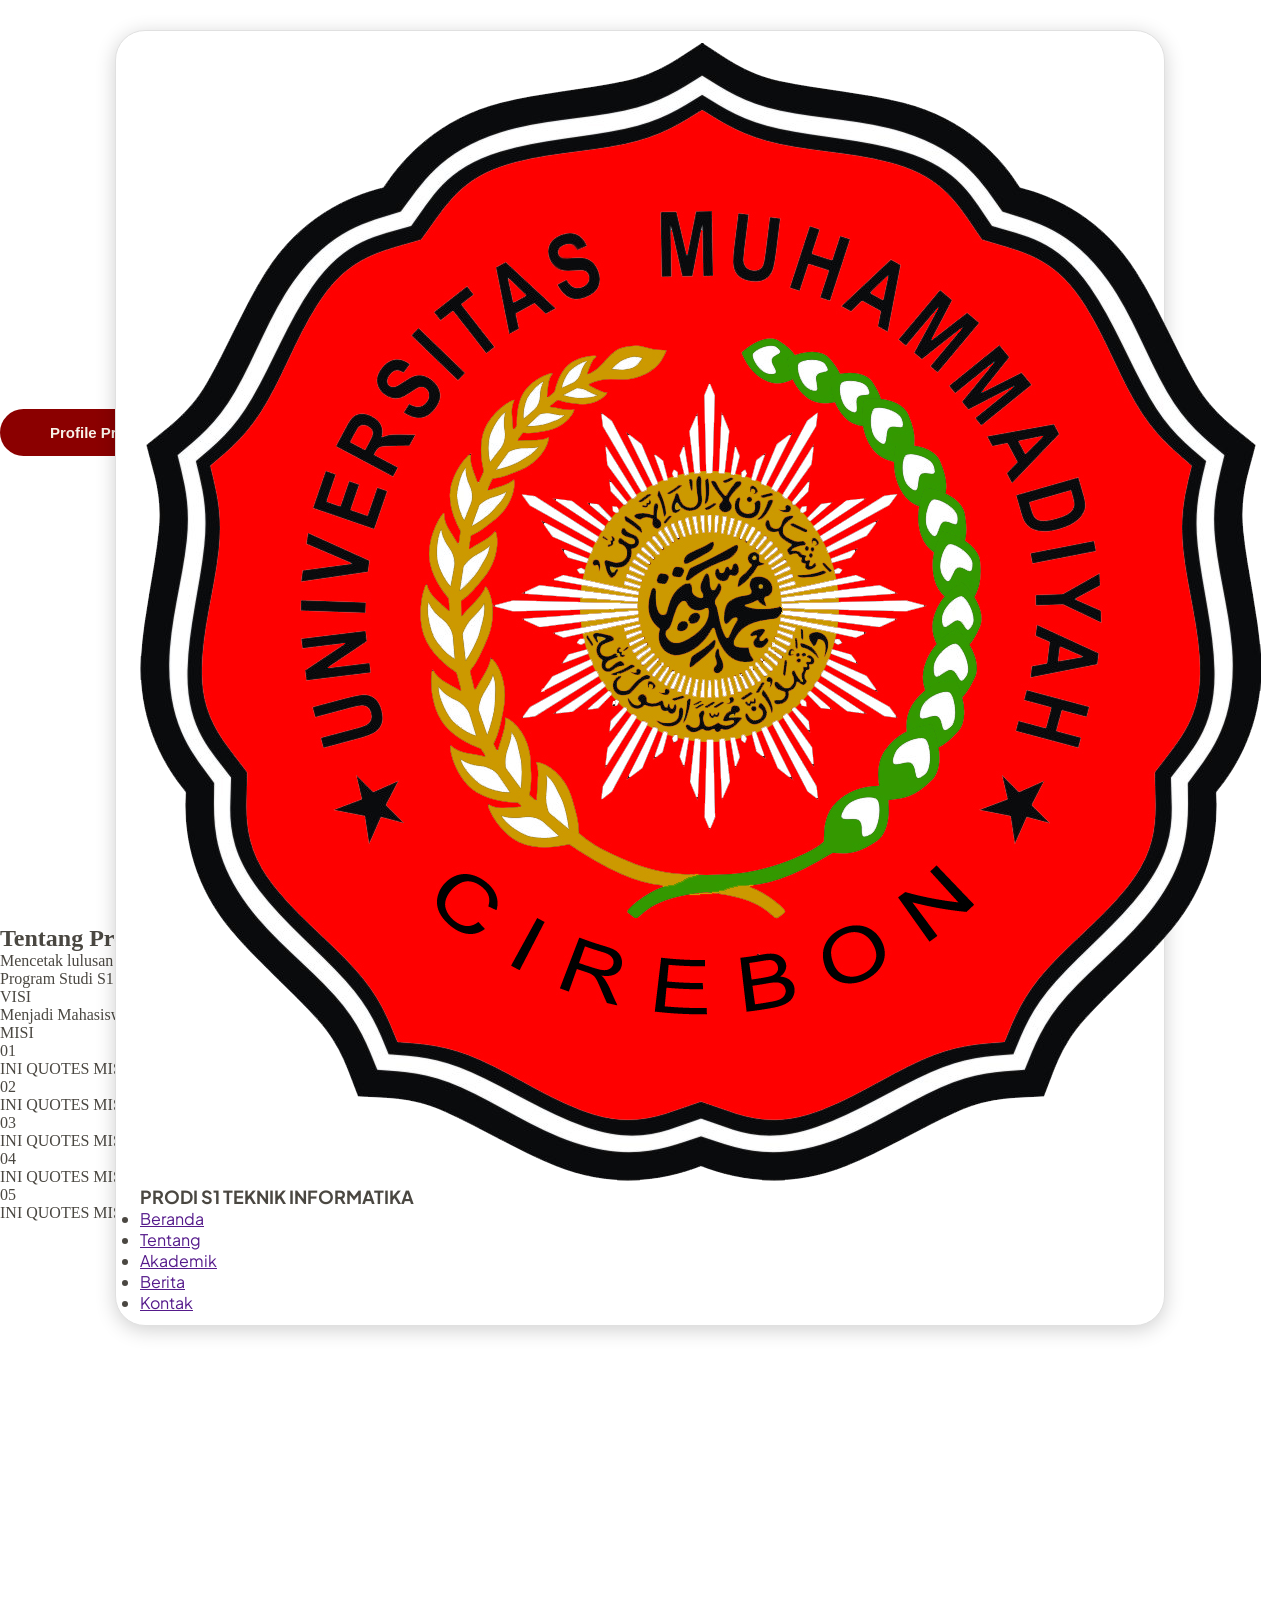
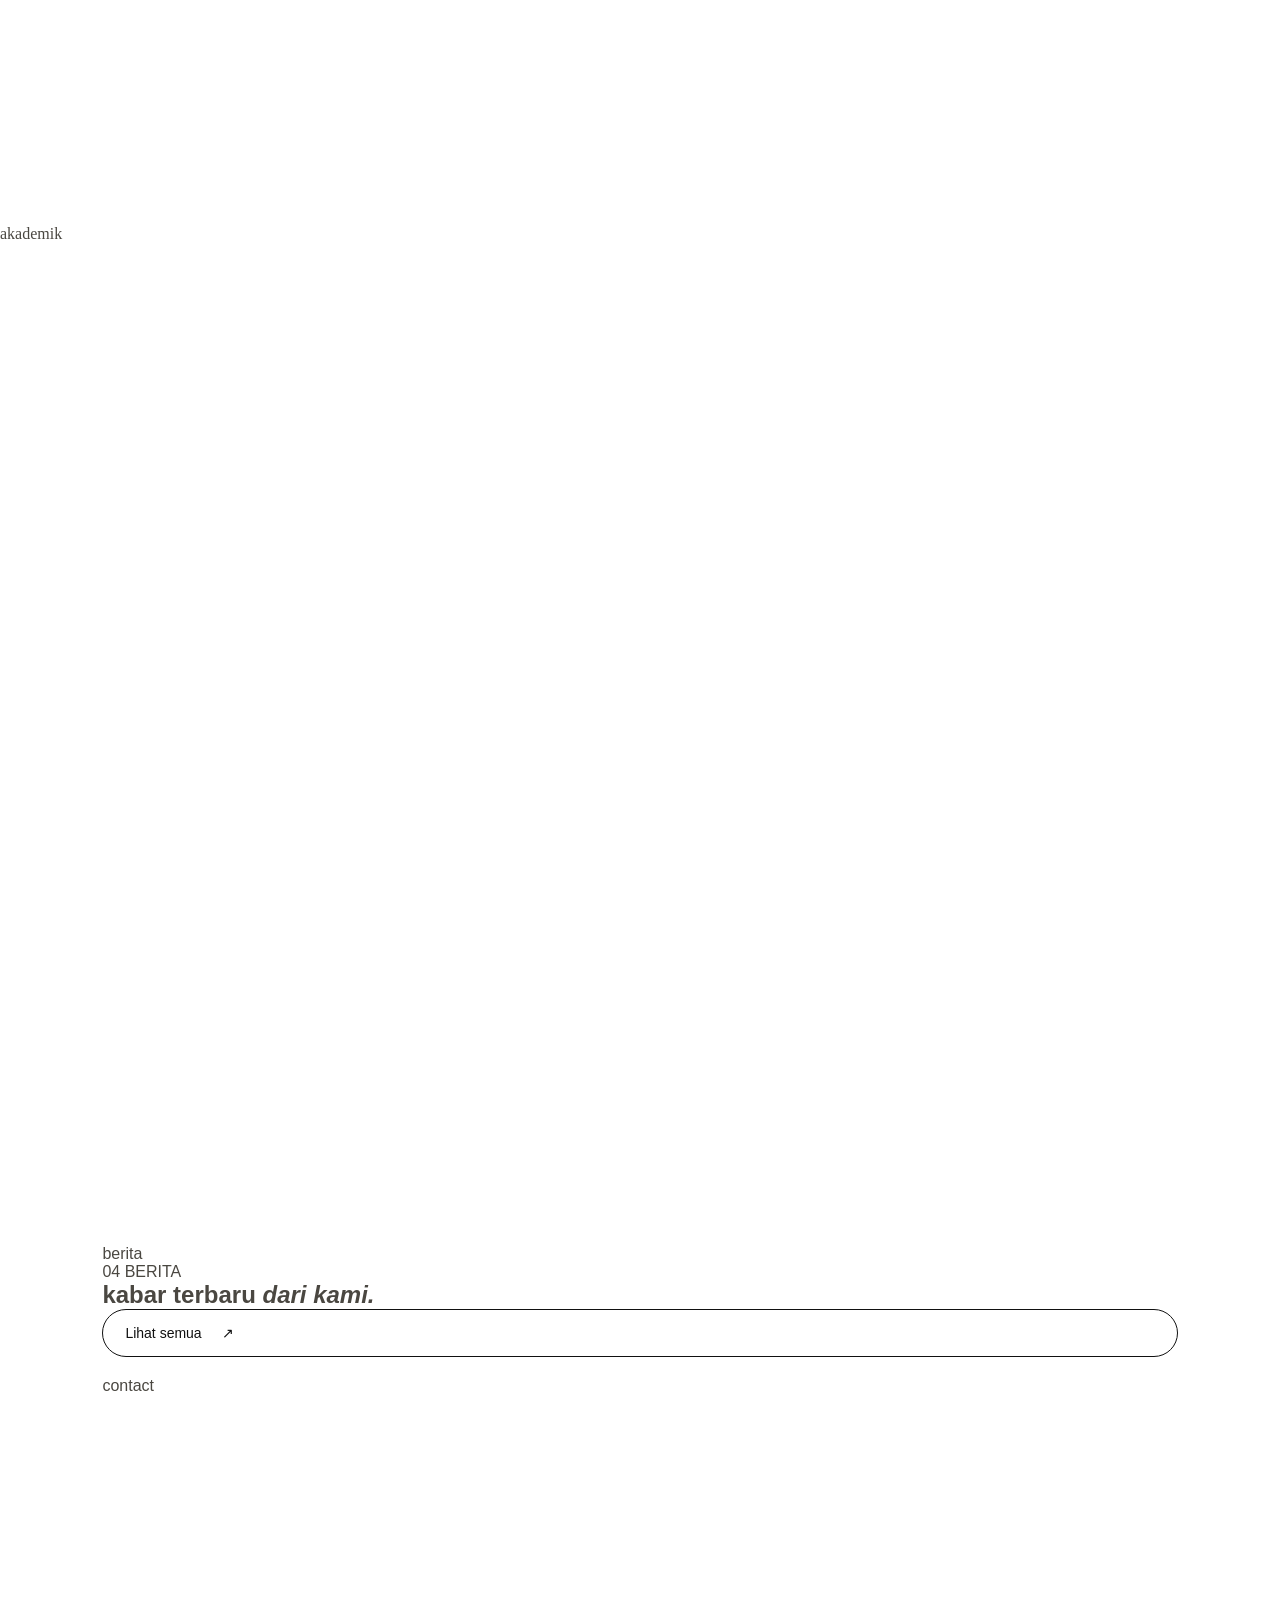
<file: backup/index.html>
<!DOCTYPE html>
<html lang="en">
<head>
    <meta charset="UTF-8">
    <meta name="viewport" content="width=device-width, initial-scale=1.0">
    <title>Document</title>
    <link rel="stylesheet" href="/css/style.css">
</head>
<body>
    <!-- NAVIGASI BAR -->
    <header>
        <section class="navbar">
            <div class="box-navbar">
                <div class="box">
                    <img src="/assets/img/UMC-1.png" class="logo-umc">
                    <H1 class="text-logo">PRODI S1 TEKNIK INFORMATIKA</H1>
                </div>
                <div class="box">
                    <ul>
                        <li><a href="">Beranda</a></li>
                        <li><a href="">Tentang</a></li>
                        <li><a href="">Akademik</a></li>
                        <li><a href="">Berita</a></li>
                        <li><a href="">Kontak</a></li>
                        
                    </ul>
                </div>
            </div>
        </section>
    </header>

    <!-- hero section -->
    <main>
        <!-- home -->
        <section class="conteiner" id="home">
            <div class="text-home">
                <h1 class="text-teknik">TEKNIK INFORMATIKA</h1>
                <p>Membangun generasi inovatif di bidang teknologi<br> 
                informasi yang unggul, berkarakter.</p>
            </div>
             <!--garis 3 -->
             <div>
                <button class="profile-btn">
                    <spaan>Profile Prodi</spaan>
                </button>
             </div>
            <!--Element kotak panjang-->
        </section>

        <!-- about -->
        <section class="conteiner" id="about">
            <!--Head About-->
            <div class="head-about">
            <h2>Tentang Program Studi</h2>
            </div>

            <!--Badan About-->
            <div class="badan-about">
                <div>
                <p class="kata-kata about">Mencetak lulusan paling buruk sedunia dan sangat menggunakan AI</p>
            </div>
            <div>
                <p class="k2about">Program Studi S1 Teknik Informatika Universitas Muhammadiyah Cirebon</p>
            </div>
            </div>

            <div class="visi">
                <div class="background-visi"></div>
                <span class="labelvisi">VISI</span>
                <blockquote class="kata-kata visi">Menjadi Mahasiswa Teranjay gurinjay gunjay ganjay</blackquote>
                 <div class="aturvisi"></div>   
            </div>

            <div class="misi">
                <span class="labelmisi">MISI</span>
                <div>
                    <div class="kotak-misi">
                        <div class="misi-quote">01</div>
                        <p>INI QUOTES MISI YA PINTER GANTENG</p>
                    </div>
                    <div class="kotak-misi">
                        <div class="misi-quote">02</div>
                        <p>INI QUOTES MISI YA PINTER GANTENG</p>
                    </div>
                    <div class="kotak-misi">
                        <div class="misi-quote">03</div>
                        <p>INI QUOTES MISI YA PINTER GANTENG</p>
                    </div>
                    <div class="kotak-misi">
                        <div class="misi-quote">04</div>
                        <p>INI QUOTES MISI YA PINTER GANTENG</p>
                    </div>
                    <div class="kotak-misi">
                        <div class="misi-quote">05</div>
                        <p>INI QUOTES MISI YA PINTER GANTENG</p>
                    </div>
                </div>
            </div>
        </section>
        
        <!-- akademik -->
        <section class="conteiner" id="akademik">
            <p>akademik</p>
            <div class="">
                
            </div>
        </section>

        <!-- berita -->
        <section class="conteiner" id="berita">
            <p>berita</p>
            <div class="section-label">
                <span>04</span>
                <span>BERITA</span>
            </div>

            <div class="kepala berita">
                <h2>
                    kabar terbaru
                    <em>dari kami.</em>
                </h2>

                <a href="#" class="tombol-semua">
                    Lihat semua
                    <span>↗</span>
                </a>
            </div>

            <!--Kumpulan Berita-->
            <div class="daftar-berita">
                <!--Berita 1-->
                <div class=""kotak-berita">
                    <!--gambar-->
                    <div class="gambar">

                        <div></div>
                        
                    
        <div class="maaf"></div>
        <!-- contact -->
        <section class="conteiner" id="contact">
            <p>contact</p>
            <div class="">
            </div>
        </section>
    </main>

    <footer>
    </footer>
    
    
    <script src="/js/script.js"></script>
</body>
</html>
</file>
<file: css/style.css>
@import url('https://fonts.googleapis.com/css2?family=Plus+Jakarta+Sans:wght@600;700&display=swap');
@import url('https://fonts.googleapis.com/css2?family=Poppins:wght@300;400;500;600;700&display=swap');

*{
    margin: 0;
    padding: 0;
    scroll-behavior: smooth;
    box-sizing: border-box;
}

html {
    scroll-behavior: smooth;
}

body{
    background-color: #FFFFFF;
    color: #4A4741;
    overflow-x: hidden;
}

/* Navbar Desktop */

header {
    font-family: 'Plus Jakarta Sans', sans-serif !important;
    position: fixed; 
    top: 30px;
    left: 50%;
    transform: translateX(-50%);
    width: 90%;
    max-width: 1050px;
    z-index: 1000;
    transition: transform 0.3s ease-in-out; 
}

.navbar {
    background-color: #ffffff;
    border-radius: 30px;
    padding: 12px 24px;
    display: flex;
    justify-content: space-between;
    align-items: center;
    box-shadow: 0 4px 20px rgba(0, 0, 0, 0.19);
    border: 1px solid #e0e0e0;
}

.menu-toggle{
    display: none;
    flex-direction: column;
    height: 20px;
    justify-content: space-between;
    position: relative;
}

.menu-toggle input{
    position: absolute;
    width: 48px;
    height: 27px;
    opacity: 0;
    left: -10px;
    top: -3px;
    cursor: pointer;
}

.menu-toggle span {
    display: block;
    width: 28px;
    height: 3px;
    background-color: #111111;
}

header.nav-hidden {
    transform: translate(-50%, -150%); 
}

.icon-logo {
    display: flex;
    align-items: center;
    gap: 10px;
}

.logo-box .umc {
    height: 38px;
    width: 38px;
    object-fit: contain;
    display: block;
}

.logo-text {
    font-size: 13px;
    font-weight: 600;
    color: #222222;
}

.icon-menu ul {
    display: flex;
    list-style: none;
    gap: 8px;
    width: 40%;
    align-items: center;
    justify-content: space-between;
}

.icon-menu .menu {
    position: relative;
    padding: 5px 0;
}

.icon-menu .menu > a {
    text-decoration: none;
    color: #111111;
    font-size: 14px;
    font-weight: 500;
    padding: 8px 18px;
    border-radius: 25px;
    background-color: transparent;
    transition: all 0.25s ease-in-out;
    display: block;
}

.icon-menu .menu > a:hover,
.icon-menu .menu:hover > a {
    background-color: #e0e0e0;
    color: #000000;
}

/* Dropdown Desktop */

.dropdown-menu {
    position: absolute;
    top: 100%;
    left: 50%;
    transform: translateX(-50%);
    background-color: #ffffff; 
    padding: 10px 14px;
    border-radius: 12px;
    box-shadow: 0 8px 24px rgba(0, 0, 0, 0.12);
    border: 1px solid #f0f0f0;
    display: flex;
    flex-direction: column;
    gap: 6px;
    min-width: 140px;
    white-space: nowrap;
    opacity: 0;
    visibility: hidden;
    margin-top: 15px;
    transition: all 0.25s ease;
    z-index: 1001;
}

.menu:hover .dropdown-menu {
    opacity: 1;
    visibility: visible;
    margin-top: 8px; 
}

.dropdown-menu a {
    text-decoration: none;
    color: #222222;
    font-size: 13px;
    font-weight: 500;
    padding: 8px 12px;
    border-radius: 6px;
    text-align: center;
    border-bottom: none;
    transition: background-color 0.2s ease, color 0.2s ease;
}

.dropdown-menu a:hover {
    background-color: #f4f4f4;
    color: #000000;
}

.dropdown {
    position: relative;
}

.dropdown-akademik {
    position: absolute;
    top: calc(100% + 5px);
    left: 0;
    width: 180px;
    background: #ffffff;
    border-radius: 0 0 4px 4px;
    box-shadow: 0 6px 15px rgba(0, 0, 0, 0.12);
    display: none;
    overflow: hidden;
    z-index: 9999;
}

.dropdown:hover .dropdown-akademik {
    display: block;
}

.dropdown-akademik a {
    display: block !important;
    width: 100%;
    padding: 13px 16px !important;
    background: #ffffff !important;
    color: #333333 !important;
    border-radius: 0 !important;
    text-decoration: none;
    font-size: 14px;
    font-weight: 400;
}

.dropdown-akademik a + a {
    border-top: 1px solid #eeeeee;
}

.dropdown-akademik a:hover {
    background: #f2a900 !important;
    color: #ffffff !important;
}

/* Media Tablet & HP */

/* @media screen and (max-width: 768px) {
    .navbar ul {
        width: 60%;
    }

    .dropdown-menu,
    .dropdown-akademik {
        position: static !important;
        transform: none !important;
        opacity: 1 !important;
        visibility: visible !important;
        display: flex !important;
        flex-direction: column !important;
        box-shadow: none !important;
        border: none !important;
        background-color: rgba(0, 0, 0, 0.03) !important;
        border-radius: 12px !important;
        padding: 6px 10px !important;
        margin: 4px 0 8px 0 !important;
        min-width: 100% !important;
        width: 100% !important;
    }

    .dropdown-menu a,
    .dropdown-akademik a {
        font-size: 12px !important;
        color: #555555 !important;
        padding: 6px 12px !important;
        border-radius: 6px !important;
        text-align: center !important;
    }

    .dropdown-menu a:hover,
    .dropdown-akademik a:hover {
        background-color: #dfa122 !important;
        color: #ffffff !important;
    }
} */

@media screen and (max-width: 576px) {
    .menu-toggle {
        display: flex;
    }

    .navbar{
        box-shadow: 0 2px 8px rgba(0, 0, 0, 0.25);
    }

    .navbar ul {
        position: absolute;
        right: 0;
        top: 0;
        height: auto;
        max-height: 85vh;
        overflow-y: auto;
        width: 220px;
        opacity: 1;
        margin-top: 70px;
        padding: 20px 10px;
        justify-content: flex-start;
        flex-direction: column;
        align-items: center;
        background-color: #ffffff;
        z-index: -1;
        border-radius: 20px;
        transform: translateX(120%);
        transition: all 0.3s ease;
        opacity: 0;
        box-shadow: 0 10px 25px rgba(0,0,0,0.15);
    }

    .navbar ul.slide {
        opacity: 1;
        transform: translateX(0);
        animation: slideDown 0.3s ease-out forwards;
    }

    ul{
        background-color: #ffffff;
        border-radius: 30px;
    }

    .icon-menu {
        box-shadow: -4px 0 12px rgba(0, 0, 0, 0.15);
    }

    .icon-menu ul.slide {
        box-shadow: -4px 0 12px rgba(0, 0, 0, 0.15);
    }

    .icon-menu .menu {
        width: 100%;
        text-align: center;
    }

    .dropdown-menu,
    .dropdown-akademik {
        position: static !important;
        transform: none !important;
        opacity: 1 !important;
        visibility: visible !important;
        display: flex !important;
        flex-direction: column !important;
        box-shadow: none !important;
        border: none !important;
        background-color: #f8f8f8 !important;
        border-radius: 12px !important;
        padding: 6px 8px !important;
        margin: 6px 0 !important;
        width: 100% !important;
    }

    .dropdown-menu a,
    .dropdown-akademik a {
        font-size: 12.5px !important;
        color: #4A4741 !important;
        padding: 8px 10px !important;
        font-weight: 500 !important;
        border-radius: 8px !important;
        text-align: center !important;
    }

    .dropdown-menu a:active,
    .dropdown-akademik a:active {
        background-color: #dfa122 !important;
        color: #ffffff !important;
    }
}

@keyframes slideDown {
    0% {
        transform: translateY(-50px); 
        opacity: 0;                  
    }
    100% {
        transform: translateY(0);     
        opacity: 1;                  
    }
}

/* Beranda */

.text-logo {
    font-size: large;
}
 
section.conteiner {
    width: 100%;
    min-height: 100vh;
}
 
#beranda {
    font-family: 'Plus Jakarta Sans', sans-serif !important;
    position: relative;
    overflow: hidden;
    display: flex;
    flex-direction: column;
    align-items: center;
    justify-content: center;
    background-color: #6a000000;
    background-repeat: no-repeat;
    background-size: 100% auto;
    background-position: center center;
    min-height: 100vh;
}
 
.box-hero {
    position: relative;
    width: 100%;
    min-height: 100vh;
    display: flex;
    flex-direction: column;
    align-items: center;
    justify-content: center;
    overflow: hidden;
}
 
.bg-gambar {
    position: absolute;
    top: 0;
    left: 0;
    width: 100%;
    height: 100%;
    object-fit: cover;
    filter: brightness(0.3);
    z-index: 1;
}
 
@keyframes zoomBlurEffect {
    0% {
        transform: scale(1.1);
        filter: brightness(0.3) blur(10px);
    }
    100% {
        transform: scale(1);
        filter: brightness(0.3) blur(0px);
    }
}
 
.konten {
    position: relative;
    z-index: 2;
    color: #ffffff;
    text-align: center;
}
 
.text-home {
    margin-top: 25px;
    color: #ffffff;
    margin-bottom: 20%;
    /* padding: 20px; */
    display: flex;
    flex-direction: column;
    align-items: center;
    text-align: center;
    justify-content: center;
    gap: 13PX;
    z-index: 2;
    opacity: 0;
    animation: fadeInUp 1s ease-out 0.1s forwards;
    /* padding: 0 20px; */
    max-width: 800px;
}
 
.text-membangun {
    font-family: 'Poppins', sans-serif;
    font-weight: 300;
    font-size: 1.2rem;
    margin: 20px 0 0 0;
    line-height: 1.6;
    
}

/* Text animasi */
.text-teknik {
    font-family: 'Poppins', sans-serif;
    font-size: 4.5rem;
    font-weight: 700;
    margin: 0;
    gap: 12px;
    line-height: 1.1;
    display: flex;
    align-items: center;
}

.informatika {
    margin-top: -10px;
    font-size: 4.5rem;
    font-weight: 700;
}

.text-slider {
    display: inline-block;
    height: 1.2em;
    overflow: hidden;
    vertical-align: bottom;
    color: transparent;
    -webkit-text-stroke: 2px #DFA122;
}

.text-slider span {
    display: block;
    height: 1.2em;
    animation: slideWords 9s cubic-bezier(0.77, 0, 0.175, 1) infinite;
}

@keyframes slideWords {
    0%, 25% {
        transform: translateY(0);
    }
    33%, 58% {
        transform: translateY(-1.2em);
    }
    66%, 91% {
        transform: translateY(-2.4em);
    }
    100% {
        transform: translateY(0);
    }
}



@keyframes fadeInUp {
    0% {
        opacity: 0;
        transform: translateY(25px);
    }
    100% {
        opacity: 1;
        transform: translateY(0);
    }
}
 
.profile-btn {
    text-decoration: none;
    background-color: #8B0000;
    color: #F7F1E8;
    font-weight: 700;
    font-size: 15px;
    padding: 15px 50px;
    border: none;
    border-radius: 9999px;
    cursor: pointer;
    display: inline-block;
    text-align: center;
    width: fit-content;
    z-index: 2;
    position: relative;
    transition: background-color 0.3s ease;
}
 
.profile-btn:hover {
    background-color: rgb(192, 42, 0);
    transform: translateY(-2px);
    box-shadow: 0 4px 12px rgba(139, 0, 0, 0.3);
}
 
.profile-btn:active {
    transform: translateY(0);
}
 
.text-btn {
    color: #e0e0e0;
    text-decoration: none;
    transition: color 0.3s ease;
}
 
.profile-btn:hover .text-btn {
    color: #fff;
}
 
@media (max-width: 1024px) {
    #beranda {
        min-height: 100vh;
        padding: 40px 20px;
    }
 
    .text-home {
        margin-bottom: 15%;
        padding: 0 20px;
    }
 
    .text-teknik {
        font-size: 3.5rem;
    }
 
    .text-membangun {
        font-size: 1rem;
    }
 
    .teknikk {
        -webkit-text-stroke: 1.5px #DFA122;
    }
 
    .profile-btn {
        padding: 12px 40px;
        font-size: 14px;
    }
}
 
@media (max-width: 767px) {
    section.conteiner {
        min-height: auto;
    }
 
    #beranda {
        min-height: 100vh;
        padding: 30px 15px;
        justify-content: space-around;
    }
 
    .bg-gambar {
        animation: zoomBlurEffect 1.5s cubic-bezier(0.25, 1, 0.5, 1) forwards;
        filter: brightness(0.4);
    }
 
    .text-home {
        margin-bottom: 10%;
        padding: 0 15px;
        max-width: 100%;
    }
 
    .text-teknik {
        font-size: 2.2rem;
        line-height: 1.2;
        margin: 0;
    }

    .informatika {
        font-size: 2.2rem; 
        margin-top: 0;
    }
 
    .text-membangun {
        font-size: 0.95rem;
        margin: 15px 0 0 0;
        line-height: 1.5;
    }
 
    .teknikk {
        -webkit-text-stroke: 1px #DFA122;
        letter-spacing: -0.5px;
    }
 
    .profile-btn {
        padding: 12px 40px;
        font-size: 13px;
        margin-top: 20px;
    }

    .text-membangun p br {
        display: none;
    }
}

/* Berita */

#berita{
    background-color: #Ffffff;
    padding: 120px 8%;
    font-family: Arial, Helvetica, sans-serif;
}

.kepala-berita{
    display: flex;
    justify-content: space-between;
    align-items: flex-end;
    margin-bottom: 60px;
}

.kepala-berita h2{
    font-family:"Playfair Display", serif;
    font-size: clamp(30px, 6vw, 80px);
    font-weight: 500;
    line-height: .95;
    letter-spacing: -3px;
}

.kepala-berita h2 em{
    display: block;
    font-style: italic;
    color: #f2a900;    
}

.tombol-semua{
    display: flex;
    align-items: center;
    gap: 20px;
    padding: 15px 22px;
    border: 1px solid #111111;
    border-radius: 50px;
    text-decoration: none;
    color: #111111;
    font-size: 14px;
    transition: .3s;
}

.tombol-semua:hover{
    background-color: #111111;
    color: #ffffff;
}

.daftar-berita {
    display: flex;
    gap: 28px;
    overflow-x: auto;
    overflow-y: hidden;
    padding-top: 20px;
    padding-bottom: 25px;
}

.kotak-berita {
    flex: 0 0 380px;
    height: 520px;
    position: relative;
    background: #ffffff;
    border: none;
    border-radius: 14px;
    overflow: hidden;
    font-family: Arial, Helvetica, sans-serif;
    box-shadow: 0 4px 15px rgba(0, 0, 0, 0.12);
    transition: all .5s ease;
}

.kotak-berita.diperbesar{
    flex: 0 0 820px;
}

.daftar-berita::-webkit-scrollbar {
    display: none;
}

.kontrol-berita {
    display: flex;
    justify-content: flex-end;
    gap: 12px;
    margin-top: 20px;
    padding-right: 30px;
}

.kontrol-berita button {
    border: none;
    border-radius: 50%;
    width: 48px;
    height: 48px;
    font-size: 22px;
    cursor: pointer;
    transition: .3s;
}

.kontrol-berita button:hover {
    transform: scale(1.08);
}

#nextBerita:hover{
    background: #f2a900;
    color: white;
}

.kotak-berita:hover{
    transform: translateY(-8px);
}

.kotak-berita {
    flex: 0 0 300px;
}

.gambar-berita{
    width: 100%;
    height: 330px;
    background-size: cover;
    background-position: center;
    position: relative;
    transition: .5s ease;
}

.kotak-berita.diperbesar .gambar-berita {
    height: 100%;
}

.isi-berita {
    padding: 28px;
    transition: .4s ease;
}

.kotak-berita.diperbesar .isi-berita {
    position: absolute;
    left: 0;
    bottom: 0;
    width: 100%;
    box-sizing: border-box;
    background: rgba(17, 17, 17, .75);
    color: white;
}

.kotak-berita.diperbesar .tanggal-berita{
    color:#Ffffff;
}

.deskripsi-berita{
    display: none;
    font-size: 15px;
    line-height: 1.7;
    margin-top: 15px;
}

.kotak-berita.diperbesar .deskripsi-berita{
    display: block;
}

.tombol-buka{
    position: absolute;
    top: 24px;
    right: 24px;
    width: 52px;
    border: none;
    border-radius: 50%;
    background:#ffffff;
    font-size: 28px;
    cursor: pointer;
    z-index: 5;
}

.tombol-tutup{
    display: none;
}

.kotak-berita.diperbesar .tombol-buka{
    display: none;
}

.kotak-berita.diperbesar .tombol-tutup{
    display: block;
    position: absolute;
    top: 24px;
    right: 24px;
    width: 52px;
    border: none;
    border-radius: 50%;
    background:#ffffff;
    font-size: 28px;
    cursor: pointer;
    z-index: 5;
}

.kategori-berita{
    position: absolute;
    top: 25px;
    left: 25px;
    padding: 13px 22px;
    border-radius: 40px;
    background-color: rgba(60, 55, 50, .8);
    color: #ffffff;
    font-size: 13px;
}

.isi-berita{
    padding: 28px;
    display: block;
    color:#111111;
}

.tanggal-berita{
    display: flex;
    align-items: center;
    gap: 12px;
    padding-bottom: 18px;
    border-bottom: 1px solid #111111;
}

.tanggal-berita p{
    font-size: 12px;
    color: #111111;
}

.isi-berita h3{
    font-family: Arial, Helvetica, sans-serif;
    font-size: 20px;
    font-weight: 500;
    line-height: 1.1;
    margin-top: 25px;
    margin-bottom: 15px;
}

.isi-berita > p{
    font-size: 14px;
    line-height: 1.85;
    color: #111111;
}

.detail-berita{
    display: none;
    padding: 120px 8%;
    background-color: #Ffffff;
    min-height: 100vh;
}

.tombol-kembali{
    display: inline-flex;
    align-items: center;
    gap: 10px;
    padding: 15px 22px;
    border: 1px solid #111111;
    border-radius: 50px;
    text-decoration: none;
    color: #111111;
    font-size: 14px;
    transition: .3s;
    border: none;
    background: none;
    font-size: 16px;
    cursor: pointer;
    margin-bottom: 40px;
}

.detail-kategori{
    display: inline-block;
    padding: 10px 20px;
    border-radius: 30px;
    background-color: rgba(60, 55, 50, .8);
    color: #ffffff;
}

.detail-berita h1{
    font-size: 60px;
    margin-bottom: 25px 0 10px;
}

#detailtanggal{
    color:#111111;
    margin-bottom: 30px;
}

.detail-berita img{
    width: 100%;
    max-height: 600px;
    object-fit: cover;
    border-radius: 14px;
}

#detaildeskripsi{
    font-size: 18px;
    line-height: 1.7;
    margin-top: 30px;
}

.detail-berita {
    display: none;
    min-height: 100vh;
    padding: 120px 8%;
    background-color: #ffffff;
}

.detail-gambar {
    width: 100%;
    max-height: 600px;
    object-fit: cover;
    border-radius: 14px;
}

#berita {
    height: auto !important;
    min-height: 0 !important;
}

#detailBerita {
    display: none;
    margin: 0 !important;
    padding: 40px 8% !important;
    min-height: 100vh;
    background-color: #ffffff;
}

#detailBerita img {
    display: block;
    width: 600px;
    max-width: 100%;
    height: auto;
    margin: 20px 0 !important;
    border-radius: 14px;
}

.kotak-berita:hover .panah-berita {
    transform: translate(5px, -5px);
}

@media (max-width: 600px) {

    #berita {
        padding: 80px 6%;
    }

    .kepala-berita {
        display: block;
        margin-bottom: 35px;
    }

    .kepala-berita h2 {
        font-size: 45px;
        letter-spacing: -2px;
    }

    .daftar-berita {
        gap: 15px;
        padding-top: 10px;
    }

    .kotak-berita {
        flex: 0 0 240px !important;
        height: 430px;
    }

    .gambar-berita {
        height: 240px;
    }

    .isi-berita {
        padding: 18px;
    }

    .tanggal-berita {
        padding-bottom: 12px;
    }

    .tanggal-berita p {
        font-size: 11px;
    }

    .isi-berita h3 {
        font-size: 22px;
        margin-top: 18px;
    }

}

.kotak-berita{
    position: relative;
}

.gambar-berita{
    position: relative;
    width: 100%;
    height: 330px;
}

.kategori-berita{
    position: absolute;
    top: 25px;
    left: 25px;
}

/* About */


.khusus-about {
    width: 100%;
    background-color: #FFFFFF;
    padding-top: 50px;
    padding-bottom: 90px;
    font-family: 'Plus Jakarta Sans', system-ui, -apple-system, sans-serif;
}

.khusus-about .banner-about {
    position: relative;
    width: 100%;
    height: 380px;
    overflow: hidden;
    margin-bottom: 70px;
}

.khusus-about .banner-img {
    width: 100%;
    height: 100%;
    object-fit: cover;
    object-position: center;
    display: block;
}

.khusus-about .banner-overlay {
    position: absolute;
    inset: 0;
    background: linear-gradient(
        to top,
        rgba(30, 28, 25, 0.78) 0%,
        rgba(30, 28, 25, 0.35) 55%,
        rgba(30, 28, 25, 0.15) 100%
    );
}

.khusus-about .banner-teks {
    position: absolute;
    left: 0;
    bottom: 0;
    padding: 0 6% 40px;
    max-width: 1000px;
}

.khusus-about .breadcrumb-about {
    display: block;
    font-size: 13px;
    font-weight: 500;
    color: #EFE3C5;
    margin-bottom: 12px;
    letter-spacing: 0.5px;
}

.khusus-about .banner-teks h2 {
    font-family: 'Plus Jakarta Sans', sans-serif !important;
    font-size: clamp(28px, 3.8vw, 44px);
    font-weight: 700;
    color: #ffffff;
    line-height: 1.25;
}

.khusus-about .about-isi {
    display: grid;
    grid-template-columns: 1.1fr 0.9fr;
    gap: 50px;
    align-items: center;
    max-width: 1150px;
    margin: 0 auto;
    padding: 0 5%;
}

.khusus-about .about-teks {
    display: flex;
    flex-direction: column;
    gap: 18px;
}

.khusus-about .about-tag {
    display: flex;
    align-items: center;
    gap: 12px;
}

.khusus-about .nomor-section {
    font-size: 14px;
    font-weight: 700;
    color: #dfa122;
}

.khusus-about .badge-about {
    font-size: 11px;
    font-weight: 700;
    letter-spacing: 1.5px;
    color: #4A4741;
    background-color: rgba(223, 161, 34, 0.15);
    padding: 5px 14px;
    border-radius: 20px;
    text-transform: uppercase;
}

.khusus-about .about-lead {
    font-family: 'Plus Jakarta Sans', sans-serif !important;
    font-size: clamp(22px, 2vw, 26px);
    line-height: 1.4;
    color: #2D2B27;
    font-weight: 700;
}

.khusus-about .about-detail {
    font-size: 15px;
    line-height: 1.8;
    color: #5A5750;
}

.khusus-about .about-highlights {
    display: flex;
    flex-direction: column;
    gap: 10px;
    margin-top: 8px;
    padding-top: 16px;
    border-top: 1px solid rgba(74, 71, 65, 0.12);
}

.khusus-about .highlight-item {
    display: flex;
    align-items: center;
    gap: 10px;
    font-size: 14.5px;
    font-weight: 600;
    color: #4A4741;
}

.khusus-about .highlight-item i {
    color: #dfa122;
    font-size: 16px;
}

.khusus-about .about-foto-wrapper {
    position: relative;
}

.khusus-about .about-foto {
    overflow: hidden;
    border-radius: 12px;
    box-shadow: 0 16px 32px rgba(0, 0, 0, 0.08);
}

.khusus-about .about-foto img {
    width: 100%;
    height: 350px;
    object-fit: cover;
    object-position: top center;
    display: block;
    transition: transform 0.6s ease;
}

.khusus-about .about-experience-badge {
    position: absolute;
    bottom: -20px;
    left: -20px;
    background-color: #ffffff;
    border: 1px solid rgba(74, 71, 65, 0.1);
    padding: 12px 20px;
    border-radius: 10px;
    box-shadow: 0 10px 25px rgba(0, 0, 0, 0.08);
    display: flex;
    flex-direction: column;
    align-items: center;
}

.khusus-about .exp-num {
    font-family: 'Plus Jakarta Sans', sans-serif !important;
    font-size: 20px;
    font-weight: 700;
    color: #dfa122;
}

.khusus-about .exp-text {
    font-size: 11px;
    font-weight: 600;
    color: #4A4741;
    text-transform: uppercase;
    letter-spacing: 0.5px;
}

.khusus-about .about-stats {
    display: grid;
    grid-template-columns: repeat(4, 1fr);
    gap: 16px;
    max-width: 1150px;
    margin: 50px auto 0;
    padding: 0 5%;
}

.khusus-about .stat-card {
    position: relative;
    z-index: 2;
    background-color: #ffffff; 
    border: 1px solid rgba(74, 71, 65, 0.1);
    border-top: 3px solid #dfa122;
    padding: 18px 16px;
    border-radius: 12px;
    display: flex;
    align-items: center;
    gap: 14px;
    min-height: 88px;
    box-shadow: 0 6px 20px rgba(0, 0, 0, 0.03);
    transition: transform 0.3s ease, box-shadow 0.3s ease;
}

.khusus-about .stat-card:hover {
    transform: translateY(-4px);
    box-shadow: 0 12px 25px rgba(223, 161, 34, 0.12);
}

.khusus-about .stat-icon {
    width: 44px;
    height: 44px;
    border-radius: 10px;
    background-color: rgba(223, 161, 34, 0.12);
    color: #dfa122;
    display: flex;
    align-items: center;
    justify-content: center;
    font-size: 18px;
    flex-shrink: 0;
}

.khusus-about .stat-info {
    display: flex;
    flex-direction: column;
    justify-content: center;
}

.khusus-about .stat-angka {
    font-family: 'Plus Jakarta Sans', sans-serif !important;
    font-style: normal;
    font-size: 20px;
    font-weight: 700;
    color: #2D2B27;
    line-height: 1.2;
    white-space: nowrap;
}

.khusus-about .stat-label {
    font-family: 'Plus Jakarta Sans', sans-serif !important;
    font-size: 10.5px;
    font-weight: 600;
    color: #757168;
    text-transform: uppercase;
    letter-spacing: 0.5px;
    margin-top: 2px;
    white-space: nowrap;
}

.khusus-about .garis-about {
    border: none;
    border-top: 1px solid rgba(74, 71, 65, 0.15);
    margin: 70px auto;
    max-width: 1150px;
    transform-origin: left center;
}

.khusus-about .visi-misi-grid {
    display: grid;
    grid-template-columns: 0.85fr 1.15fr;
    gap: 60px;
    max-width: 1150px;
    margin: 0 auto;
    padding: 0 5%;
}

.khusus-about .kolom-visi h3,
.khusus-about .kolom-misi h3 {
    font-family: 'Plus Jakarta Sans', sans-serif !important;
    font-size: 28px;
    font-weight: 700;
    color: #2D2B27;
    margin-bottom: 20px;
}

.khusus-about .teks-visi {
    font-family: 'Plus Jakarta Sans', sans-serif !important;
    font-size: 19px;
    line-height: 1.6;
    color: #4A4741;
    border-left: 3px solid #dfa122;
    padding-left: 20px;
    font-weight: 600;
}

.khusus-about .list-misi {
    list-style: none;
    counter-reset: misi-counter;
}

.khusus-about .list-misi li {
    counter-increment: misi-counter;
    position: relative;
    padding: 16px 0 16px 45px;
    border-top: 1px solid rgba(74, 71, 65, 0.12);
    font-family: 'Plus Jakarta Sans', sans-serif !important;
    font-size: 15px;
    line-height: 1.7;
    color: #4A4741;
    transition: padding-left 0.35s ease;
    cursor: default;
}

.khusus-about .list-misi li:last-child {
    border-bottom: 1px solid rgba(74, 71, 65, 0.12);
}

.khusus-about .list-misi li::before {
    content: counter(misi-counter, decimal-leading-zero);
    position: absolute;
    left: 0;
    top: 16px;
    font-family: 'Plus Jakarta Sans', sans-serif !important;
    font-size: 16px;
    font-weight: 700;
    color: #dfa122;
}

.khusus-about .list-misi li:hover {
    padding-left: 55px;
}

.khusus-about .list-misi li:hover::before {
    color: #2D2B27;
}

.khusus-about .struktur-prodi {
    padding: 0 5%;
    max-width: 1150px;
    margin: 0 auto;
}

.khusus-about .struktur-head {
    text-align: center;
    margin-bottom: 60px;
}

.khusus-about .struktur-head h3 {
    font-family: 'Plus Jakarta Sans', sans-serif !important;
    font-size: 30px;
    font-weight: 700;
    color: #2D2B27;
    margin-top: 8px;
}

.khusus-about .daftar-struktur {
    display: flex;
    flex-direction: column;
    gap: 80px;
}

.khusus-about .item-struktur {
    display: grid;
    grid-template-columns: 0.75fr 1.25fr;
    gap: 50px;
    align-items: center;
}

.khusus-about .item-struktur:nth-child(even) {
    grid-template-columns: 1.25fr 0.75fr;
}

.khusus-about .item-struktur:nth-child(even) .foto-struktur {
    order: 2;
}

.khusus-about .item-struktur:nth-child(even) .teks-struktur {
    order: 1;
    text-align: right;
}

.khusus-about .item-struktur:nth-child(even) .teks-struktur .peran-struktur,
.khusus-about .item-struktur:nth-child(even) .teks-struktur .nama-struktur {
    text-align: right;
}

.khusus-about .foto-struktur {
    overflow: hidden;
    border-radius: 12px;
    box-shadow: 0 12px 28px rgba(0, 0, 0, 0.08);
}

.khusus-about .foto-struktur img {
    width: 100%;
    height: 380px;
    object-fit: cover;
    object-position: top center;
    display: block;
    transition: transform 0.6s ease;
}

.khusus-about .foto-struktur:hover img {
    transform: scale(1.05);
}

.khusus-about .teks-struktur {
    display: flex;
    flex-direction: column;
    gap: 8px;
}

.khusus-about .peran-struktur {
    font-size: 12.5px;
    font-weight: 700;
    letter-spacing: 1.5px;
    text-transform: uppercase;
    color: #dfa122;
}

.khusus-about .nama-struktur {
    font-family: 'Plus Jakarta Sans', sans-serif !important;
    font-size: clamp(22px, 2vw, 28px);
    font-weight: 700;
    color: #2D2B27;
    margin-bottom: 4px;
}

.khusus-about .deskripsi-struktur {
    font-size: 15px;
    line-height: 1.8;
    color: #5A5750;
    max-width: 480px;
}

.khusus-about .item-struktur:nth-child(even) .deskripsi-struktur {
    margin-left: auto;
}

@media (max-width: 900px) {
    .khusus-about {
        padding-top: 50px;
        padding-bottom: 60px;
    }

    .khusus-about .banner-about {
        height: 320px;
        margin-bottom: 50px;
    }

    .khusus-about .about-isi {
        grid-template-columns: 1fr;
        gap: 40px;
    }

    .khusus-about .about-experience-badge {
        left: 15px;
        bottom: -15px;
    }

    .khusus-about .about-stats {
        grid-template-columns: repeat(2, 1fr);
        gap: 14px;
        margin-top: 40px;
    }

    .khusus-about .visi-misi-grid {
        grid-template-columns: 1fr;
        gap: 40px;
    }

    .khusus-about .struktur-prodi {
        padding-top: 0;
    }

    .khusus-about .daftar-struktur {
        gap: 50px;
    }

    .khusus-about .item-struktur,
    .khusus-about .item-struktur:nth-child(even) {
        grid-template-columns: 1fr;
        gap: 20px;
    }

    .khusus-about .item-struktur:nth-child(even) .foto-struktur,
    .khusus-about .item-struktur:nth-child(even) .teks-struktur {
        order: unset;
        text-align: left;
    }

    .khusus-about .item-struktur:nth-child(even) .teks-struktur .peran-struktur,
    .khusus-about .item-struktur:nth-child(even) .teks-struktur .nama-struktur {
        text-align: left;
    }

    .khusus-about .item-struktur:nth-child(even) .deskripsi-struktur {
        margin-left: 0;
    }

    .khusus-about .foto-struktur,
    .khusus-about .about-foto {
        max-width: 420px;
        width: 100%;
        margin: 0 auto;
    }

    .khusus-about .foto-struktur img,
    .khusus-about .about-foto img {
        height: 420px !important;
        object-fit: cover !important;
        object-position: top center !important;
    }
}

@media (max-width: 500px) {
    .khusus-about .banner-about {
        height: 280px;
    }

    .khusus-about .banner-teks {
        padding: 0 5% 25px;
    }

    .khusus-about .about-stats {
        grid-template-columns: 1fr;
    }

    .khusus-about .stat-card {
        min-height: auto;
        padding: 16px 14px;
    }

    .khusus-about .foto-struktur,
    .khusus-about .about-foto {
        max-width: 100%;
    }

    .khusus-about .about-foto img,
    .khusus-about .foto-struktur img {
        height: 320px !important;
        object-fit: cover !important;
        object-position: top center !important;
    }
}

/* Footer */

footer{
    font-family: 'Plus Jakarta Sans', sans-serif !important;
    background-color: #8B0000;
    min-height: 20vh;
    color: #ffffff;
}

.box-1{
    padding-top: 10px;
    display: flex;
    align-items: center;
    justify-content: center;
    gap: 80px;
}

.sosmed a {
    text-decoration: none;
    padding-top: 20px;
    font-size: 2rem;
    color: #ffffff;
}

.garis{
    margin: 45px;
    background-color: #ffffff;
    border: none;
    width: 2px;
    height: 220px;
}

.conteiner-footer{
    display: flex;
    justify-content: center;
    align-items: center;
    margin-left: 0;
}

.umc-footer{
    width: 90px;
    height: auto;
    margin-right:10px ;
}

.logo-footer{
    display: flex;
    justify-content: center;
    align-items: center;
}

.copy{
    display: flex;
    align-items: center;
    justify-content: center;
    margin-top: 30px;
    padding-bottom:20px ;
}

.univ{
    font-size: 1.3rem;
    font-weight: 600;
}

.box-2{
    margin-left: 0;
}

#garis-2{
    margin-left: 50px;
}

.text-lokasi{
    font-size: 1.3rem;
    text-align: start;
}

.text-gedung{
    font-size: 1.3rem;
    display: flex;
    flex-direction: column;
}

.tengah{
    display: grid;
}

.kontak{
    min-height: 100vh;
}

@media screen and (max-width: 768px) {
    footer {
        padding: 40px 0 15px;
    }

    .box-1 {
        gap: 24px;
        flex-wrap: wrap;
        padding: 0 20px 30px;
    }

    .sosmed a {
        font-size: 1.6rem;
    }

    .conteiner-footer {
        flex-direction: column;
        align-items: center;
        text-align: center;
        gap: 40px;
        padding: 0 20px;
    }

    .logo-footer {
        display: flex;
        align-items: center;
        justify-content: center;
        gap: 15px;
    }

    .logo-footer > br {
        display: none;
    }

    .univ {
        font-size: 1.3rem;
        font-weight: 600;
        text-align: left;
    }
    
    .umc-footer {
        margin-right: 0;
    }

    .garis, 
    #garis-2 {
        display: none;
    }

    .tengah {
        text-align: center;
        width: 100%;
        font-size: 0.95rem;
        line-height: 1.7;
    }

    .text-gedung {
        font-size: 1.1rem;
        font-weight: 600;
        margin-bottom: 12px;
    }

    .text-lokasi {
        text-align: center;
        width: 100%;
        max-width: 100%;
        font-size: 1.1rem;
    }

    .text-lokasi iframe {
        width: 100%;
        height: 180px;
        border-radius: 12px;
        margin-top: 14px;
    }

    .copy {
        font-size: 0.8rem;
        text-align: center;
        padding: 20px 20px 10px;
        margin-top: 40px;
        border-top: 1px solid rgba(255, 255, 255, 0.15);
    }
}

@media screen and (min-width: 769px) and (max-width: 1024px) {
    footer {
        padding: 40px 0 15px;
    }

    .box-1 {
        gap: 60px;
        padding-bottom: 40px;
    }

    .conteiner-footer {
        padding: 0 30px;
        width: 100%;
        flex-wrap: wrap;
        justify-content: center;
        align-items: flex-start;
    }

    .logo-footer {
        width: 100%;
        display: flex;
        justify-content: center;
        align-items: center;
        gap: 15px;
        margin-bottom: 40px;
    }

    .univ {
        font-size: 1.2rem;
        line-height: 1.5;
        text-align: left;
    }

    .garis {
        display: none;
    }

    #garis-2 {
        display: block;
        margin: 0 40px;
        height: 160px;
    }

    .tengah {
        font-size: 0.95rem;
        width: 38%;
        line-height: 1.6;
        text-align: left;
    }

    .text-gedung {
        font-size: 1.1rem;
        margin-bottom: 12px;
    }

    .text-lokasi {
        font-size: 1.1rem;
        width: 38%;
        text-align: left;
    }

    .tengah span br {
        display: none;
    }

    .text-lokasi iframe {
        width: 100%;
        height: 150px;
        border-radius: 8px;
        margin-top: 12px;
    }

    .copy {
        font-size: 0.9rem;
        margin-top: 40px;
        padding-top: 15px;
    }
}

/* Fasilitas */

.hero-fasilitas {
    position: relative;
    height: 380px;
    background-image:
        linear-gradient(rgba(0, 0, 0, 0.4), rgba(0, 0, 0, 0.4)),
        url("../assets/img/kelas.jpg");
    background-size: cover;
    background-position: center;
    overflow: hidden;
    display: flex;
    align-items: center;
    justify-content: center;
}

.hero-fasilitas::before {
    content: "";
    position: absolute;
    width: 600px;
    height: 600px;
    border: 1px solid rgba(255,255,255,0.12);
    border-radius: 50%;
    right: -180px;
    bottom: -350px;
}

.hero-fasilitas::after {
    content: "";
    position: absolute;
    width: 500px;
    height: 500px;
    border: 1px solid rgba(255,255,255,0.10);
    border-radius: 50%;
    left: -250px;
    top: -300px;
}

.hero-fasilitas-content {
    position: relative;
    z-index: 2;
    text-align: center;
    color: white;
}

.hero-fasilitas-content h1 {
    font-family: "Playfair Display", serif;
    font-size: clamp(45px, 6vw, 70px);
    font-weight: 500;
    margin-bottom: 20px;
}

.breadcrumb {
    display: flex;
    justify-content: center;
    align-items: center;
    gap: 10px;
    font-family: Arial, Helvetica, sans-serif;
    font-size: 15px;
}

.breadcrumb i {
    font-size: 10px;
    opacity: 0.8;
}

.isi-fasilitas {
    background-color: #F7F1E8;
    padding: 100px 7%;
}

.intro-fasilitas {
    max-width: 1100px;
    margin: 0 auto 60px;
}

.intro-fasilitas h2 {
    font-family: "Playfair Display", serif;
    font-size: 42px;
    font-weight: 500;
    color: #111111;
    margin-bottom: 20px;
}

.intro-fasilitas p {
    font-family: Arial, Helvetica, sans-serif;
    font-size: 16px;
    line-height: 1.8;
    color: #5A5750;
    max-width: 950px;
}

.grid-fasilitas {
    max-width: 1200px;
    margin: 0 auto;
    display: grid;
    grid-template-columns: repeat(3, 1fr);
    gap: 30px;
}

.card-fasilitas {
    background-color: #ffffff;
    border-radius: 12px;
    overflow: hidden;
    box-shadow: 0 8px 25px rgba(0,0,0,0.08);
    transition: transform 0.3s ease, box-shadow 0.3s ease;
}

.card-fasilitas:hover {
    transform: translateY(-8px);
    box-shadow: 0 15px 35px rgba(0,0,0,0.14);
}

.foto-fasilitas {
    width: 100%;
    height: 230px;
    overflow: hidden;
}

.foto-fasilitas img {
    width: 100%;
    height: 100%;
    object-fit: cover;
    display: block;
    transition: transform 0.5s ease;
}

.card-fasilitas:hover .foto-fasilitas img {
    transform: scale(1.05);
}

.info-fasilitas {
    padding: 25px;
}

.info-fasilitas > span {
    font-family: Arial, Helvetica, sans-serif;
    font-size: 12px;
    font-weight: bold;
    color: #00853F;
}

.info-fasilitas h3 {
    font-family: "Playfair Display", serif;
    font-size: 25px;
    font-weight: 500;
    color: #111111;
    margin-top: 8px;
    margin-bottom: 12px;
}

.info-fasilitas p {
    font-family: Arial, Helvetica, sans-serif;
    font-size: 14px;
    line-height: 1.7;
    color: #66615A;
}

@media (max-width: 900px) {
    .grid-fasilitas {
        grid-template-columns: repeat(2, 1fr);
    }
}

@media (max-width: 600px) {
    .hero-fasilitas {
        height: 320px;
    }

    .isi-fasilitas {
        padding: 70px 6%;
    }

    .intro-fasilitas h2 {
        font-size: 34px;
    }

    .grid-fasilitas {
        grid-template-columns: 1fr;
    }
}

/* Kurikulum */

.hero-kurikulum {
    position: relative;
    height: 380px;
    background-image:
        linear-gradient(rgba(0, 0, 0, 0.45), rgba(0, 0, 0, 0.45)),
        url("../assets/img/wisuda3.jpg");
    background-size: cover;
    background-position: center;
    display: flex;
    align-items: center;
    justify-content: center;
    overflow: hidden;
}

.hero-kurikulum-content {
    position: relative;
    z-index: 2;
    text-align: center;
    color: #ffffff;
}

.hero-kurikulum-content h1 {
    font-family: "Playfair Display", serif;
    font-size: clamp(45px, 6vw, 70px);
    font-weight: 500;
    margin-bottom: 20px;
}

.breadcrumb-kurikulum {
    display: flex;
    align-items: center;
    justify-content: center;
    gap: 10px;
    font-family: Arial, Helvetica, sans-serif;
    font-size: 15px;
}

.breadcrumb-kurikulum i {
    font-size: 10px;
}

.isi-kurikulum {
    background-color: #F7F1E8;
    padding: 100px 8%;
}

.kurikulum-intro {
    max-width: 950px;
    margin: 0 auto 90px;
}

.label-kurikulum {
    font-family: Arial, Helvetica, sans-serif;
    font-size: 12px;
    font-weight: 700;
    letter-spacing: 2px;
    color: #00853F;
}

.kurikulum-intro h2 {
    font-family: "Playfair Display", serif;
    font-size: clamp(38px, 5vw, 60px);
    font-weight: 500;
    line-height: 1.1;
    color: #111111;
    margin-top: 18px;
    margin-bottom: 25px;
}

.kurikulum-intro p {
    font-family: Arial, Helvetica, sans-serif;
    font-size: 16px;
    line-height: 1.8;
    color: #5A5750;
    max-width: 850px;
    margin-bottom: 12px;
}

.kurikulum-content {
    max-width: 1050px;
    margin: 0 auto;
}

.kurikulum-section {
    display: grid;
    grid-template-columns: 100px 1fr;
    gap: 50px;
    padding: 25px 0;
}

.nomor-kurikulum {
    font-family: "Playfair Display", serif;
    font-size: 25px;
    color: #00853F;
}

.kurikulum-section h3 {
    font-family: "Playfair Display", serif;
    font-size: 32px;
    font-weight: 500;
    color: #111111;
    margin-bottom: 15px;
}

.kurikulum-section p {
    font-family: Arial, Helvetica, sans-serif;
    font-size: 15px;
    line-height: 1.8;
    color: #5A5750;
    max-width: 750px;
}

.garis-kurikulum {
    width: 100%;
    height: 1px;
    background-color: rgba(17, 17, 17, 0.2);
}

@media (max-width: 600px) {
    .hero-kurikulum {
        height: 320px;
    }

    .isi-kurikulum {
        padding: 70px 6%;
    }

    .kurikulum-intro {
        margin-bottom: 60px;
    }

    .kurikulum-section {
        grid-template-columns: 1fr;
        gap: 10px;
    }

    .nomor-kurikulum {
        font-size: 20px;
    }

    .kurikulum-section h3 {
        font-size: 27px;
    }
}

/* Warna teks berita saat card diperbesar */
.kotak-berita.diperbesar .isi-berita {
    color: #ffffff !important;
}

.kotak-berita.diperbesar .isi-berita .tanggal-berita,
.kotak-berita.diperbesar .isi-berita .tanggal-berita p,
.kotak-berita.diperbesar .isi-berita h3,
.kotak-berita.diperbesar .isi-berita .deskripsi-berita {
    color: #ffffff !important;
}



/* beneran card berita kalo dibuka*/

/* CARD NORMAL */
.kotak-berita:not(.diperbesar) .isi-berita {
    color: #111111 !important;
    background: #ffffff;
}

.kotak-berita:not(.diperbesar) .tanggal-berita,
.kotak-berita:not(.diperbesar) .tanggal-berita p,
.kotak-berita:not(.diperbesar) .isi-berita h3,
.kotak-berita:not(.diperbesar) .deskripsi-berita {
    color: #111111 !important;
}

/* DESKRIPSI SAAT CARD NORMAL */
.kotak-berita:not(.diperbesar) .deskripsi-berita {
    display: block;
    font-size: 14px;
    line-height: 1.6;
    margin-top: 12px;
}

/* CARD SAAT DIBUKA */
.kotak-berita.diperbesar .gambar-berita {
    height: 100%;
}

.kotak-berita.diperbesar .isi-berita {
    position: absolute;
    left: 0;
    bottom: 0;
    width: 100%;
    padding: 28px;
    background: rgba(17, 17, 17, 0.78);
    color: #ffffff !important;
}

/* SEMUA TEKS SAAT DIBUKA JADI PUTIH */
.kotak-berita.diperbesar .isi-berita,
.kotak-berita.diperbesar .tanggal-berita,
.kotak-berita.diperbesar .tanggal-berita p,
.kotak-berita.diperbesar .isi-berita h3,
.kotak-berita.diperbesar .deskripsi-berita {
    color: #ffffff !important;
}

/* DESKRIPSI SAAT DIBUKA */
.kotak-berita.diperbesar .deskripsi-berita {
    display: block;
    font-size: 15px;
    line-height: 1.7;
    margin-top: 15px;
}

/* DIEM JGN OTAK ATIK */
.scroll-panel{
    position: relative;
    will-change: transform, filter;
}

@media (prefers-reduced-motion: reduce){
    .scroll-panel{ transform: none !important; filter: none !important; }
}

/* FADE TRANSISI NYA JGN OTAK ATIK
.fade-atas-tentang{
    position: absolute;
    top: 0;
    left: 0;
    width: 100%;
    height: 160px;
    z-index: 40;
    pointer-events: none;
    background: linear-gradient(
        to bottom,
        rgba(247, 241, 232, 1) 0%,
        rgba(245, 244, 242, 0) 100%
    );
}
</file>
